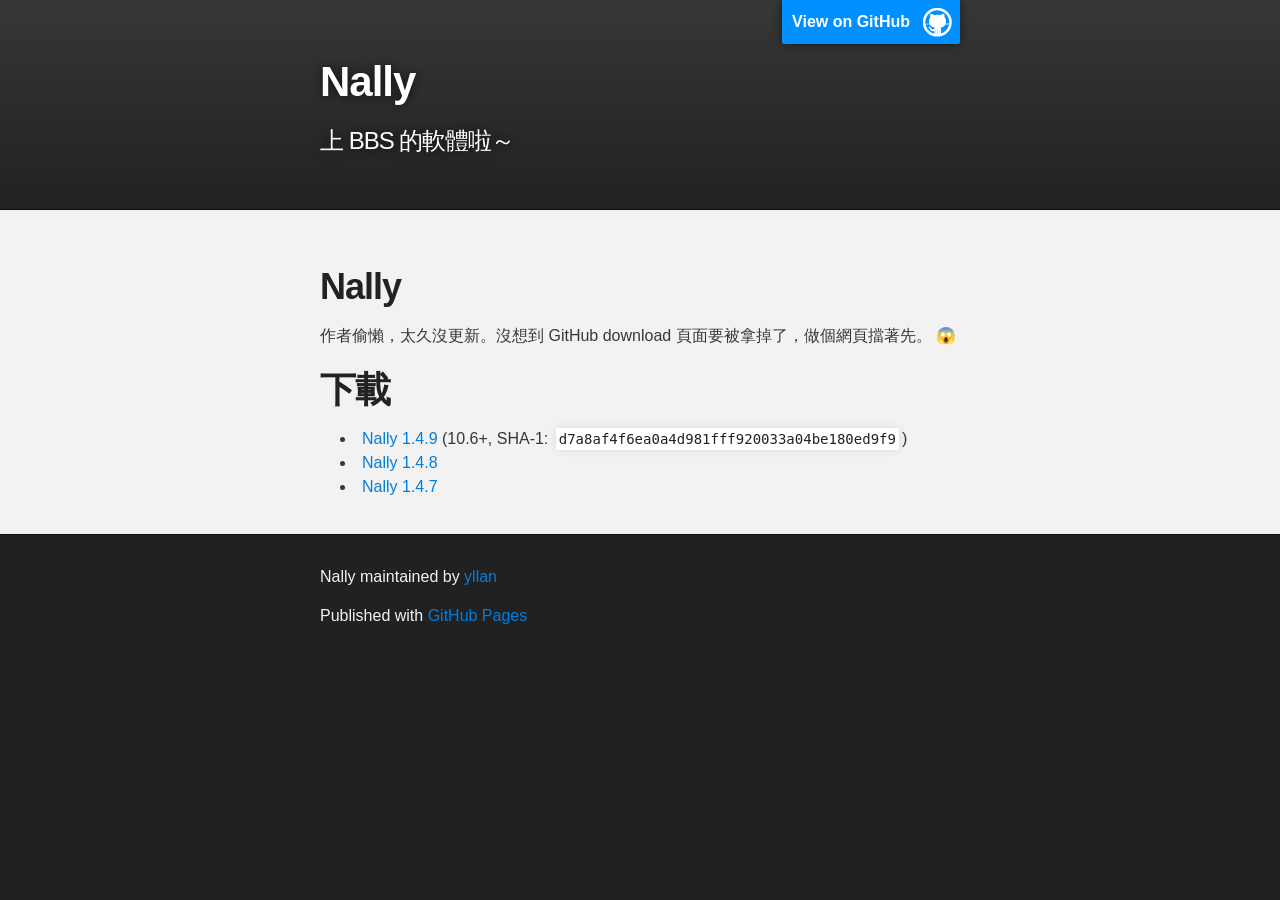
<file: index.html>
<!DOCTYPE html>
<html>

  <head>
    <meta charset='utf-8' />
    <meta http-equiv="X-UA-Compatible" content="chrome=1" />
    <meta name="description" content="Nally : 上 BBS 的軟體啦～" />

    <link rel="stylesheet" type="text/css" media="screen" href="stylesheets/stylesheet.css">

    <title>Nally</title>
  </head>

  <body>

    <!-- HEADER -->
    <div id="header_wrap" class="outer">
        <header class="inner">
          <a id="forkme_banner" href="https://github.com/yllan/nally">View on GitHub</a>

          <h1 id="project_title">Nally</h1>
          <h2 id="project_tagline">上 BBS 的軟體啦～</h2>
        </header>
    </div>

    <!-- MAIN CONTENT -->
    <div id="main_content_wrap" class="outer">
      <section id="main_content" class="inner">
        <h1>Nally</h1>

<p>作者偷懶，太久沒更新。沒想到 GitHub download 頁面要被拿掉了，做個網頁擋著先。 😱</p>

<h1>下載</h1>

<ul>
<li><a href="download/Nally-1.4.9.app.zip">Nally 1.4.9</a> (10.6+, SHA-1: <code>d7a8af4f6ea0a4d981fff920033a04be180ed9f9</code>)</li>
<li><a href="download/Nally-1.4.8.app.zip">Nally 1.4.8</a></li>
<li><a href="download/Nally-1.4.7.crashfix.app.zip">Nally 1.4.7</a></li>
</ul>
      </section>
    </div>

    <!-- FOOTER  -->
    <div id="footer_wrap" class="outer">
      <footer class="inner">
        <p class="copyright">Nally maintained by <a href="https://github.com/yllan">yllan</a></p>
        <p>Published with <a href="http://pages.github.com">GitHub Pages</a></p>
      </footer>
    </div>

    

  </body>
</html>
</file>
<file: stylesheets/stylesheet.css>
/*******************************************************************************
Slate Theme for GitHub Pages
by Jason Costello, @jsncostello
*******************************************************************************/

@import url(pygment_trac.css);

/*******************************************************************************
MeyerWeb Reset
*******************************************************************************/

html, body, div, span, applet, object, iframe,
h1, h2, h3, h4, h5, h6, p, blockquote, pre,
a, abbr, acronym, address, big, cite, code,
del, dfn, em, img, ins, kbd, q, s, samp,
small, strike, strong, sub, sup, tt, var,
b, u, i, center,
dl, dt, dd, ol, ul, li,
fieldset, form, label, legend,
table, caption, tbody, tfoot, thead, tr, th, td,
article, aside, canvas, details, embed,
figure, figcaption, footer, header, hgroup,
menu, nav, output, ruby, section, summary,
time, mark, audio, video {
  margin: 0;
  padding: 0;
  border: 0;
  font: inherit;
  vertical-align: baseline;
}

/* HTML5 display-role reset for older browsers */
article, aside, details, figcaption, figure,
footer, header, hgroup, menu, nav, section {
  display: block;
}

ol, ul {
  list-style: none;
}

blockquote, q {
}

table {
  border-collapse: collapse;
  border-spacing: 0;
}

a:focus {
  outline: none;
}

/*******************************************************************************
Theme Styles
*******************************************************************************/

body {
  box-sizing: border-box;
  color:#373737;
  background: #212121;
  font-size: 16px;
  font-family: 'Myriad Pro', Calibri, Helvetica, Arial, sans-serif;
  line-height: 1.5;
  -webkit-font-smoothing: antialiased;
}

h1, h2, h3, h4, h5, h6 {
  margin: 10px 0;
  font-weight: 700;
  color:#222222;
  font-family: 'Lucida Grande', 'Calibri', Helvetica, Arial, sans-serif;
  letter-spacing: -1px;
}

h1 {
  font-size: 36px;
  font-weight: 700;
}

h2 {
  padding-bottom: 10px;
  font-size: 32px;
  background: url('../images/bg_hr.png') repeat-x bottom;
}

h3 {
  font-size: 24px;
}

h4 {
  font-size: 21px;
}

h5 {
  font-size: 18px;
}

h6 {
  font-size: 16px;
}

p {
  margin: 10px 0 15px 0;
}

footer p {
  color: #f2f2f2;
}

a {
  text-decoration: none;
  color: #007edf;
  text-shadow: none;

  transition: color 0.5s ease;
  transition: text-shadow 0.5s ease;
  -webkit-transition: color 0.5s ease;
  -webkit-transition: text-shadow 0.5s ease;
  -moz-transition: color 0.5s ease;
  -moz-transition: text-shadow 0.5s ease;
  -o-transition: color 0.5s ease;
  -o-transition: text-shadow 0.5s ease;
  -ms-transition: color 0.5s ease;
  -ms-transition: text-shadow 0.5s ease;
}

#main_content a:hover {
  color: #0069ba;
  text-shadow: #0090ff 0px 0px 2px;
}

footer a:hover {
  color: #43adff;
  text-shadow: #0090ff 0px 0px 2px;
}

em {
  font-style: italic;
}

strong {
  font-weight: bold;
}

img {
  position: relative;
  margin: 0 auto;
  max-width: 739px;
  padding: 5px;
  margin: 10px 0 10px 0;
  border: 1px solid #ebebeb;

  box-shadow: 0 0 5px #ebebeb;
  -webkit-box-shadow: 0 0 5px #ebebeb;
  -moz-box-shadow: 0 0 5px #ebebeb;
  -o-box-shadow: 0 0 5px #ebebeb;
  -ms-box-shadow: 0 0 5px #ebebeb;
}

pre, code {
  width: 100%;
  color: #222;
  background-color: #fff;

  font-family: Monaco, "Bitstream Vera Sans Mono", "Lucida Console", Terminal, monospace;
  font-size: 14px;

  border-radius: 2px;
  -moz-border-radius: 2px;
  -webkit-border-radius: 2px;



}

pre {
  width: 100%;
  padding: 10px;
  box-shadow: 0 0 10px rgba(0,0,0,.1);
  overflow: auto;
}

code {
  padding: 3px;
  margin: 0 3px;
  box-shadow: 0 0 10px rgba(0,0,0,.1);
}

pre code {
  display: block;
  box-shadow: none;
}

blockquote {
  color: #666;
  margin-bottom: 20px;
  padding: 0 0 0 20px;
  border-left: 3px solid #bbb;
}

ul, ol, dl {
  margin-bottom: 15px
}

ul li {
  list-style: inside;
  padding-left: 20px;
}

ol li {
  list-style: decimal inside;
  padding-left: 20px;
}

dl dt {
  font-weight: bold;
}

dl dd {
  padding-left: 20px;
  font-style: italic;
}

dl p {
  padding-left: 20px;
  font-style: italic;
}

hr {
  height: 1px;
  margin-bottom: 5px;
  border: none;
  background: url('../images/bg_hr.png') repeat-x center;
}

table {
  border: 1px solid #373737;
  margin-bottom: 20px;
  text-align: left;
 }

th {
  font-family: 'Lucida Grande', 'Helvetica Neue', Helvetica, Arial, sans-serif;
  padding: 10px;
  background: #373737;
  color: #fff;
 }

td {
  padding: 10px;
  border: 1px solid #373737;
 }

form {
  background: #f2f2f2;
  padding: 20px;
}

img {
  width: 100%;
  max-width: 100%;
}

/*******************************************************************************
Full-Width Styles
*******************************************************************************/

.outer {
  width: 100%;
}

.inner {
  position: relative;
  max-width: 640px;
  padding: 20px 10px;
  margin: 0 auto;
}

#forkme_banner {
  display: block;
  position: absolute;
  top:0;
  right: 10px;
  z-index: 10;
  padding: 10px 50px 10px 10px;
  color: #fff;
  background: url('../images/blacktocat.png') #0090ff no-repeat 95% 50%;
  font-weight: 700;
  box-shadow: 0 0 10px rgba(0,0,0,.5);
  border-bottom-left-radius: 2px;
  border-bottom-right-radius: 2px;
}

#header_wrap {
  background: #212121;
  background: -moz-linear-gradient(top, #373737, #212121);
  background: -webkit-linear-gradient(top, #373737, #212121);
  background: -ms-linear-gradient(top, #373737, #212121);
  background: -o-linear-gradient(top, #373737, #212121);
  background: linear-gradient(top, #373737, #212121);
}

#header_wrap .inner {
  padding: 50px 10px 30px 10px;
}

#project_title {
  margin: 0;
  color: #fff;
  font-size: 42px;
  font-weight: 700;
  text-shadow: #111 0px 0px 10px;
}

#project_tagline {
  color: #fff;
  font-size: 24px;
  font-weight: 300;
  background: none;
  text-shadow: #111 0px 0px 10px;
}

#downloads {
  position: absolute;
  width: 210px;
  z-index: 10;
  bottom: -40px;
  right: 0;
  height: 70px;
  background: url('../images/icon_download.png') no-repeat 0% 90%;
}

.zip_download_link {
  display: block;
  float: right;
  width: 90px;
  height:70px;
  text-indent: -5000px;
  overflow: hidden;
  background: url(../images/sprite_download.png) no-repeat bottom left;
}

.tar_download_link {
  display: block;
  float: right;
  width: 90px;
  height:70px;
  text-indent: -5000px;
  overflow: hidden;
  background: url(../images/sprite_download.png) no-repeat bottom right;
  margin-left: 10px;
}

.zip_download_link:hover {
  background: url(../images/sprite_download.png) no-repeat top left;
}

.tar_download_link:hover {
  background: url(../images/sprite_download.png) no-repeat top right;
}

#main_content_wrap {
  background: #f2f2f2;
  border-top: 1px solid #111;
  border-bottom: 1px solid #111;
}

#main_content {
  padding-top: 40px;
}

#footer_wrap {
  background: #212121;
}



/*******************************************************************************
Small Device Styles
*******************************************************************************/

@media screen and (max-width: 480px) {
  body {
    font-size:14px;
  }

  #downloads {
    display: none;
  }

  .inner {
    min-width: 320px;
    max-width: 480px;
  }

  #project_title {
  font-size: 32px;
  }

  h1 {
    font-size: 28px;
  }

  h2 {
    font-size: 24px;
  }

  h3 {
    font-size: 21px;
  }

  h4 {
    font-size: 18px;
  }

  h5 {
    font-size: 14px;
  }

  h6 {
    font-size: 12px;
  }

  code, pre {
    min-width: 320px;
    max-width: 480px;
    font-size: 11px;
  }

}
</file>
